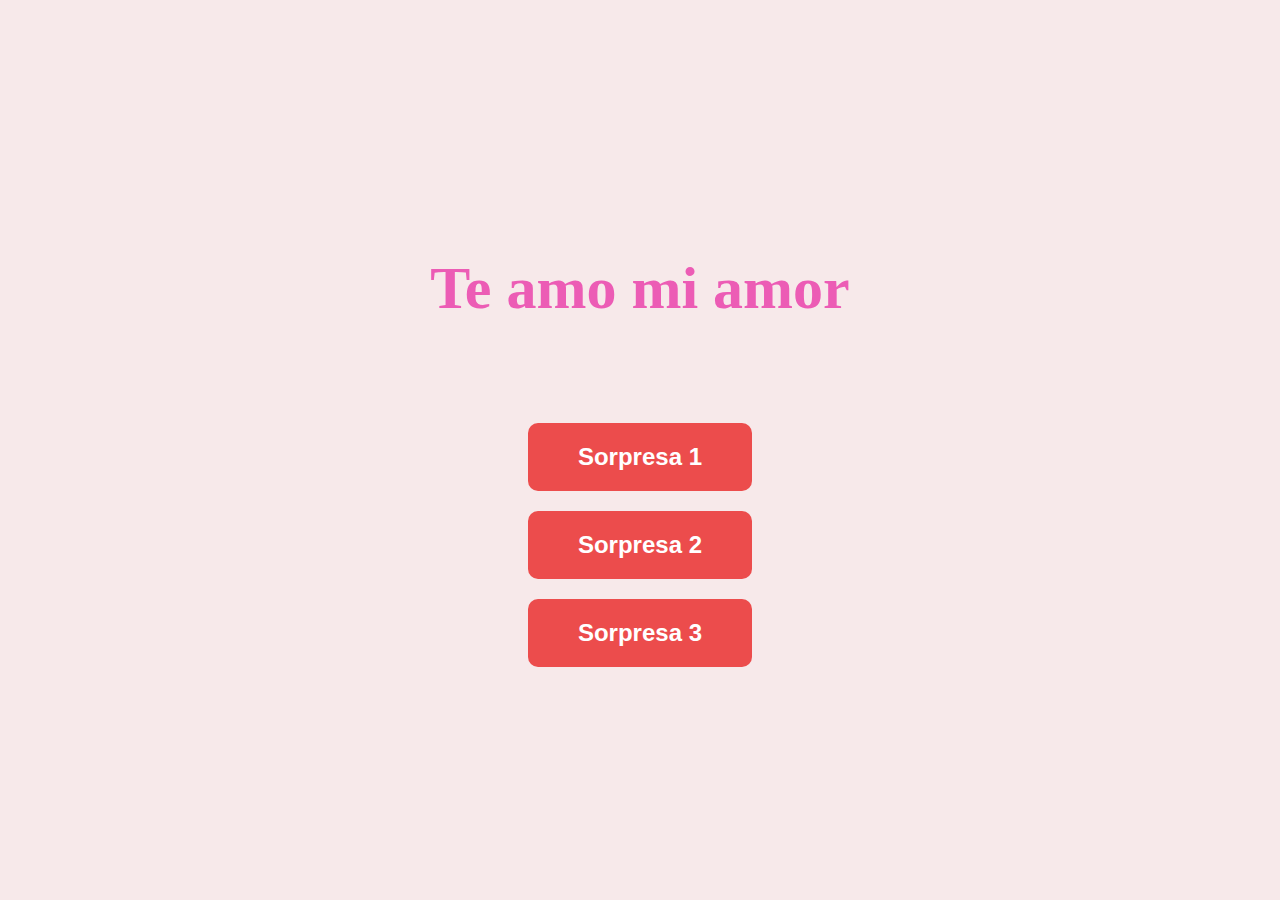
<file: index.html>
<!DOCTYPE html>
<html>
<head>
  <title>Te amo mi amor</title>
  <link rel="stylesheet" href="estilos.css">
</head>
<body>
  <div class="mensaje">
    <h1>Te amo mi amor</h1>
    <button class="sorpresa-1">Sorpresa 1</button>
    <button class="sorpresa-2">Sorpresa 2</button>
    <button class="sorpresa-3">Sorpresa 3</button>
  </div>
  
  <script>
    const boton1 = document.querySelector('.sorpresa-1');
    const boton2 = document.querySelector('.sorpresa-2');
    const boton3 = document.querySelector('.sorpresa-3');

    boton1.addEventListener('click', function() {
      window.open('sorpresa1.html', '_blank');
    });

    boton2.addEventListener('click', function() {
      window.open('sorpresa2.html', '_blank');
    });

    boton3.addEventListener('click', function() {
      window.open('sorpresa3.html', '_blank');
    });
  </script>
</body>
</html>
</file>
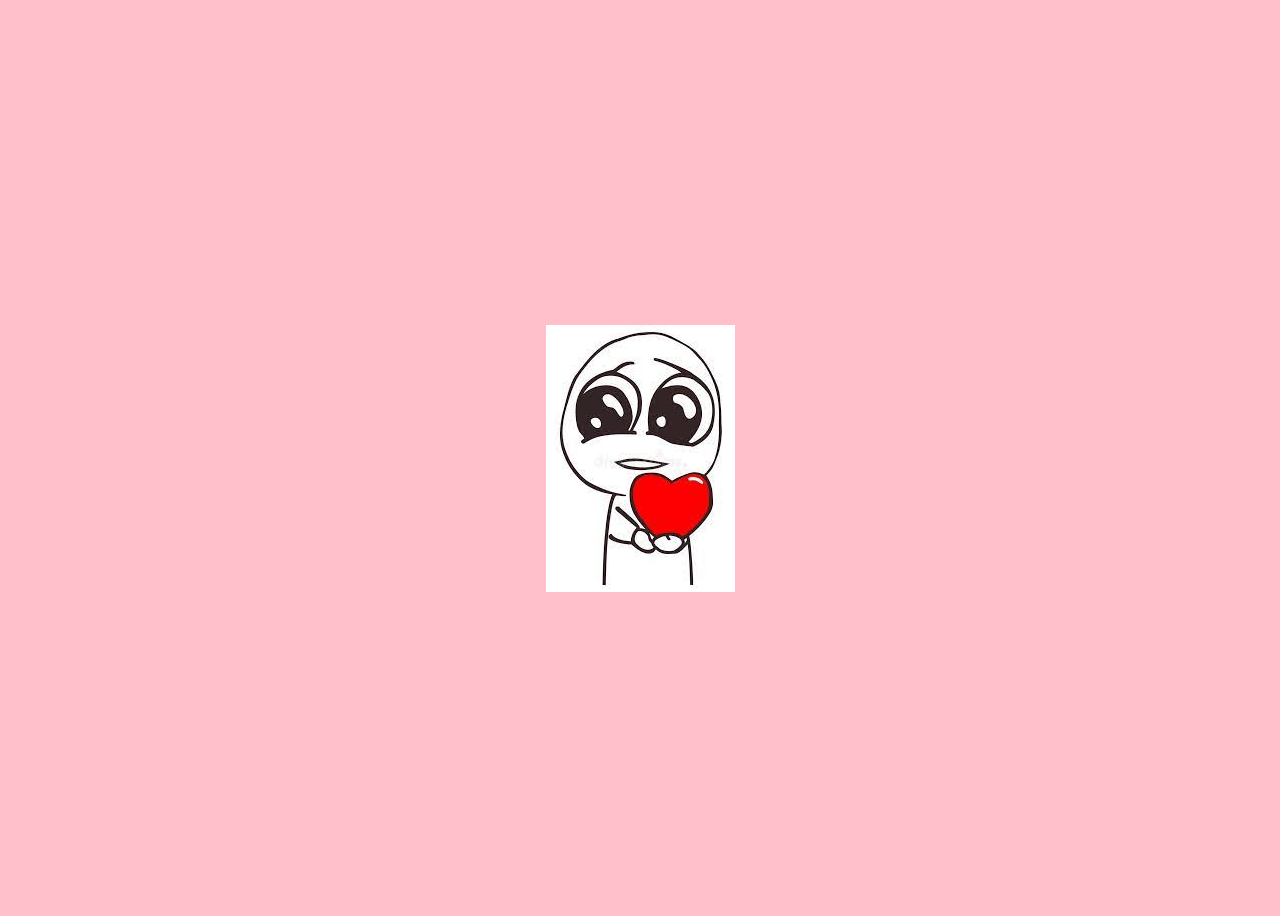
<file: sorpresa1.html>
<!DOCTYPE html>
<html>
<head>
  <title>Sorpresa 1</title>
  <style>
    body {
      background-color: pink;
      display: flex;
      align-items: center;
      justify-content: center;
      height: 100vh;
    }

    img {
      max-width: 100%;
      max-height: 100%;
    }
  </style>
</head>
<body>
  <img src="descarga.jpg" alt="Sorpresa 1">
</body>
</html>
</file>
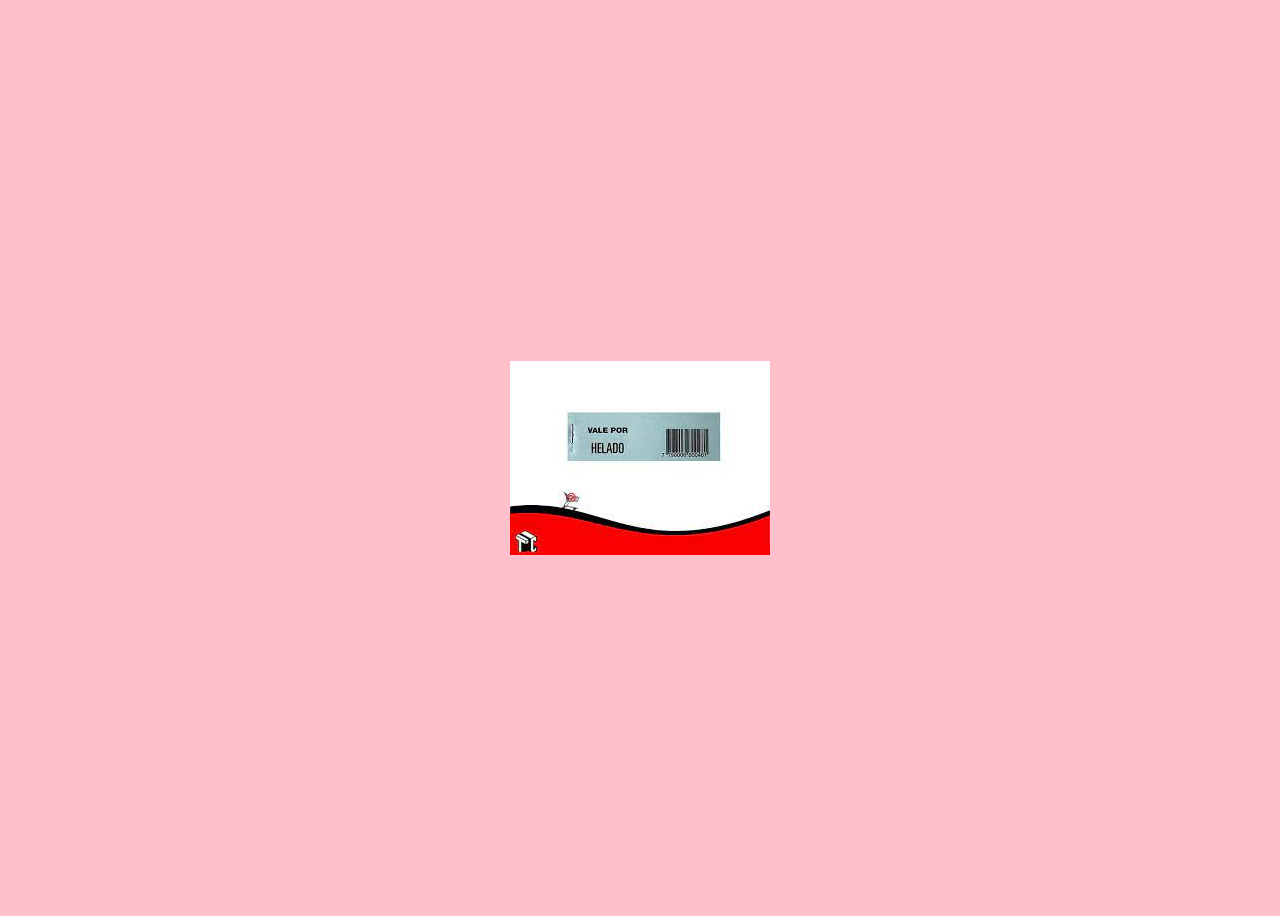
<file: sorpresa2.html>
<!DOCTYPE html>
<html>
<head>
  <title>Sorpresa 2</title>
  <style>
    body {
      background-color: pink;
      display: flex;
      align-items: center;
      justify-content: center;
      height: 100vh;
    }

    img {
      max-width: 100%;
      max-height: 100%;
    }
  </style>
</head>
<body>
  <img src="descarga2.jpg" alt="Sorpresa 2">
</body>
</html>
</file>
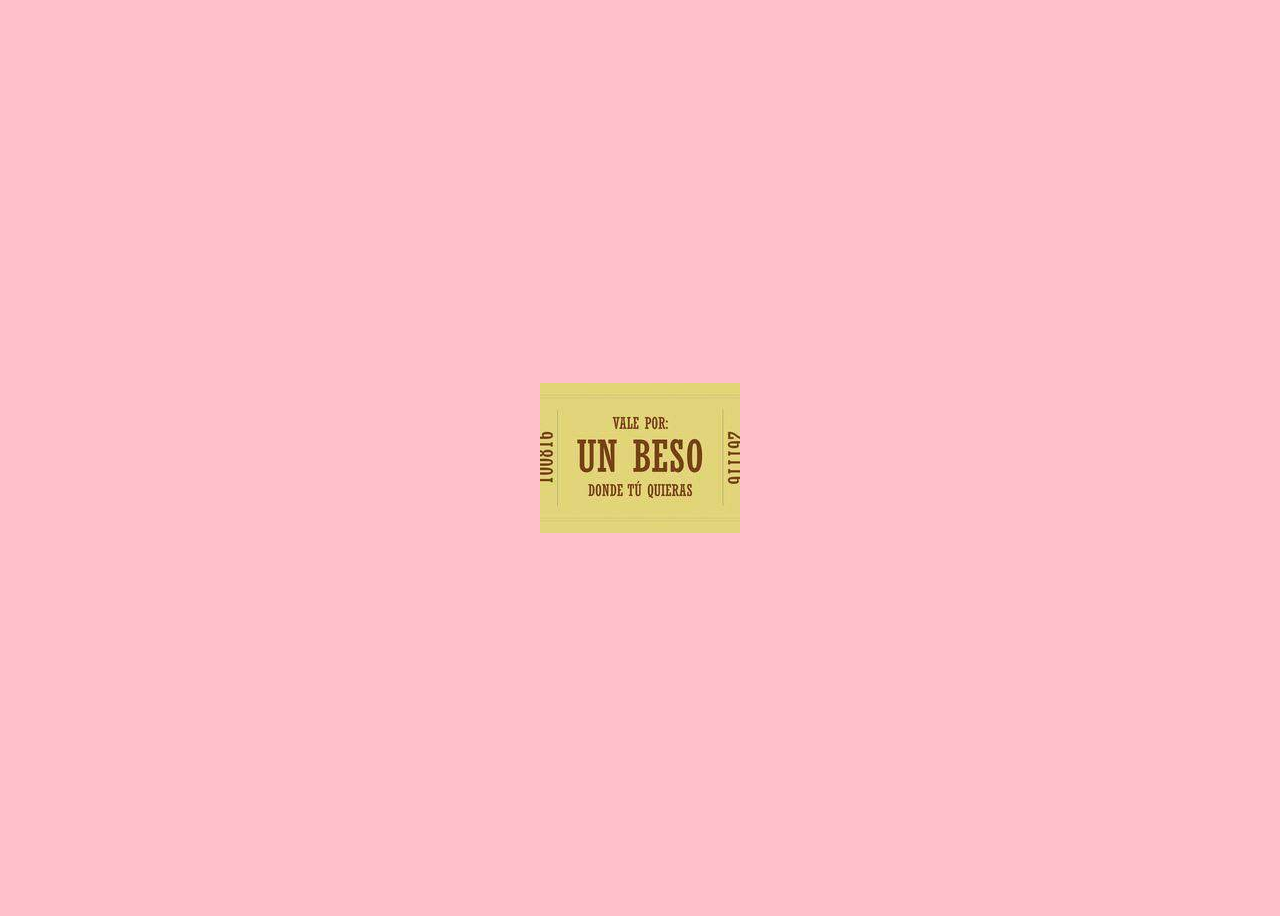
<file: sorpresa3.html>
<!DOCTYPE html>
<html>
<head>
  <title>Sorpresa 3</title>
  <style>
    body {
      background-color: pink;
      display: flex;
      align-items: center;
      justify-content: center;
      height: 100vh;
    }

    img {
      max-width: 100%;
      max-height: 100%;
    }
  </style>
</head>
<body>
  <img src="descarga3.jpg" alt="Sorpresa 3">
</body>
</html>
</file>
<file: estilos.css>
body {
  margin: 0;
  padding: 0;
  background-color: #f7e9ea;
}

.mensaje {
  display: flex;
  flex-direction: column;
  justify-content: center;
  align-items: center;
  height: 100vh;
}

h1 {
  font-size: 60px;
  font-weight: bold;
  color: #ec5cb5;
  text-align: center;
  margin-bottom: 100px;
}

button {
  background-color: #ec4c4c;
  color: #fff;
  border: none;
  border-radius: 10px;
  font-size: 24px;
  font-weight: bold;
  padding: 20px 50px;
  margin-bottom: 20px;
  cursor: pointer;
  transition: all 0.3s ease-in-out;
}

button:hover {
  transform: scale(1.1);
}
.imagen {
  display: flex;
  justify-content: center;
  margin-top: 50px;
}

.imagen img {
  max-width: 100%;
}
</file>
